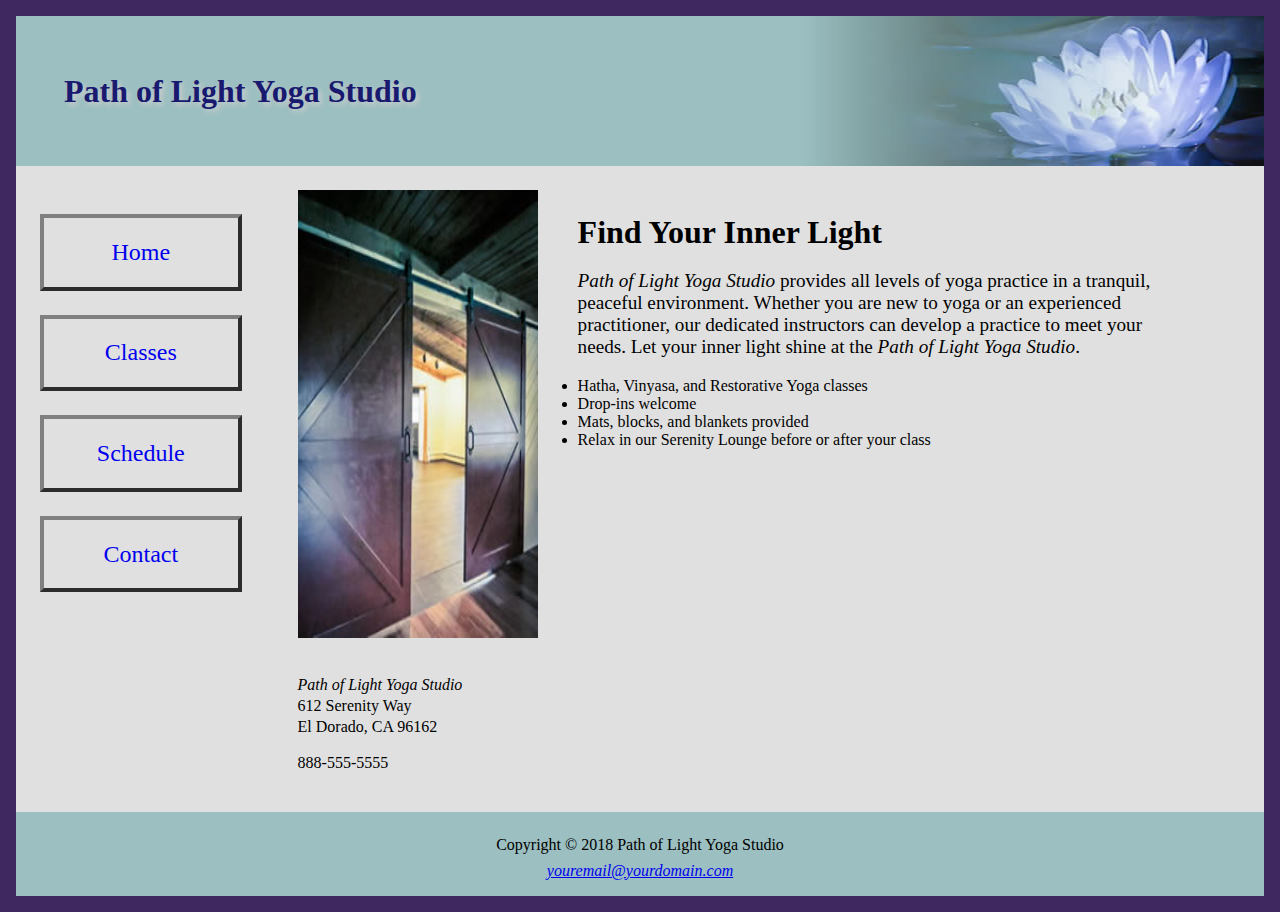
<file: index.html>
<!DOCTYPE html>

<html lang="en">
	<head>
		<meta charset="UTF-8">
		<meta name="author" content="Boris Ruzanov">
		<title>Path of Light Yoga Studio</title>
		<link href="https://fonts.googleapis.com/css2?family=Roboto+Mono:wght@600&display=swap" rel="stylesheet">
		<link rel="stylesheet" href="yoga.css">

	</head>
	<body>
	<div id="wrapper" >
		<!-- BEGIN HEADER -->
		<header>
			<div class="banner">
				<h1>Path of Light Yoga Studio</h1>
			</div>
		</header>
		<!-- END HEADER -->

		<!-- BEGIN MAIN -->
		<main>
			<nav class="sidebar-nav">
				<ul>
					<li>
						<a href="index.html">Home </a>
					</li>
					<li>
						<a href="classes.html">Classes </a>
					</li>
					<li>
						<a href="schedule.html">Schedule </a>
					</li>
					<li>
						<a href="#">Contact </a>
					</li>
				</ul>
			</nav>
			<div class="content">
				<div class="floatleft">
					<img src="./yogadoor2.jpg" alt="yoga door"/>
					<ul class="info clear">
						<li class="studio">
							Path of Light Yoga Studio
						</li>
						<li>
							612 Serenity Way
						</li>
						<li>
							El Dorado, CA 96162
						</li>
					</ul>
					<div class="phone">888-555-5555</div>
				</div>
				<div class="desc">
					<h2>Find Your Inner Light</h2>
					<p>
						<span class="studio">Path of Light Yoga Studio </span> provides all levels of yoga practice
						in a tranquil, peaceful environment. Whether you are new to
						yoga or an experienced practitioner, our dedicated instructors
						can develop a practice to meet your needs. Let your inner light
						shine at the <span class="studio">Path of Light Yoga Studio</span>.
					</p>
					<ul class="benefits">
						<li>Hatha, Vinyasa, and Restorative Yoga classes</li>
						<li>Drop-ins welcome</li>
						<li class="feature">Mats, blocks, and blankets provided</li>
						<li id="feature">Relax in our Serenity Lounge before or after your class</li>
					</ul>
				</div>
			</div>
		</main>
		<!-- END MAIN -->

		<!-- BEGIN FOOTER -->
		<footer>
			<div class="footer-content">
				Copyright © 2018 Path of Light Yoga Studio
			</div>

			<a href="yourmail@domain.com">
				<em>
					youremail@yourdomain.com
				</em>
			</a>
		</footer>
		</div>
	</body>
</html>
</file>
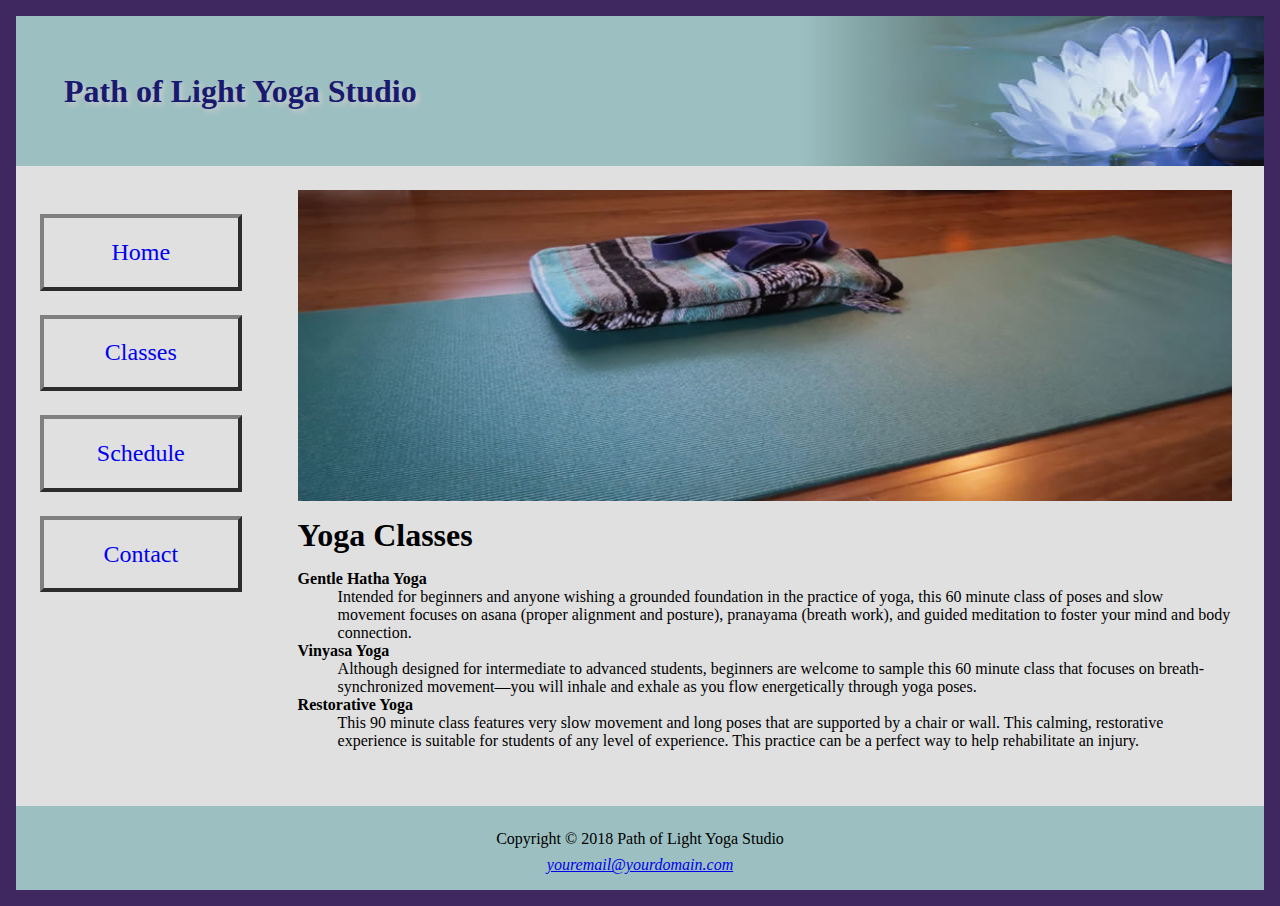
<file: classes.html>
<!DOCTYPE html>

<html lang="en">
	<head>
		<meta charset="UTF-8">
		<meta name="author" content="Boris Ruzanov">
		<title>Path of Light Yoga Studio</title>
		
		<link href="https://fonts.googleapis.com/css2?family=Roboto+Mono:wght@600&display=swap" rel="stylesheet">
		<link rel="stylesheet" href="yoga.css">
		
	</head>
	<body class="classes-page">
		<div id="wrapper">

		<!-- BEGIN HEADER -->
		<header>
			<div class="banner">
				<h1>Path of Light Yoga Studio</h1>
			</div>
		</header>
		<!-- END HEADER -->

		<!-- BEGIN MAIN -->
		<main>
			<nav class="sidebar-nav">
				<ul>
					<li>
						<a href="index.html">Home </a>
					</li>
					<li>
						<a href="classes.html">Classes </a>
					</li>
					<li>
						<a href="schedule.html">Schedule </a>
					</li>
					<li>
						<a href="#">Contact </a>
					</li>
				</ul>
			</nav>
			<div class="content">
				<div class="hero">
					<img width="1200" align="center" src="./yogamat.jpg" alt="yoga door"/>
				</div>
				<div class="desc">
					<h2>Yoga Classes</h2>
				
					<dl>
						<dt>
							<strong>Gentle Hatha Yoga</strong>
						</dt>
						<dd>
							Intended for beginners and anyone wishing a grounded
							foundation in the practice of yoga, this 60 minute class of
							poses and slow movement focuses on asana (proper
							alignment and posture), pranayama (breath work), and
							guided meditation to foster your mind and body
							connection.
						</dd>
						<dt>
							<strong>Vinyasa Yoga</strong>
						</dt>
						<dd>
							Although designed for intermediate to advanced students,
							beginners are welcome to sample this 60 minute class
							that focuses on breath-synchronized movement—you will
							inhale and exhale as you flow energetically through yoga
							poses.
						</dd>
						<dt>
							<strong>Restorative Yoga</strong>
						</dt>
						<dd>
							This 90 minute class features very slow movement and
							long poses that are supported by a chair or wall. This
							calming, restorative experience is suitable for students of
							any level of experience. This practice can be a perfect
							way to help rehabilitate an injury.
						</dd>
					</dl>
				</div>
			</div>
		</main>
		<!-- END MAIN -->

		<!-- BEGIN FOOTER -->
		<footer>
			<div class="footer-content">
				Copyright © 2018 Path of Light Yoga Studio
			</div>
			<a href="yourmail@domain.com">
				<em>
					youremail@yourdomain.com
				</em>
			</a>
		</footer>
		</div>
	</body>
</html>
</file>
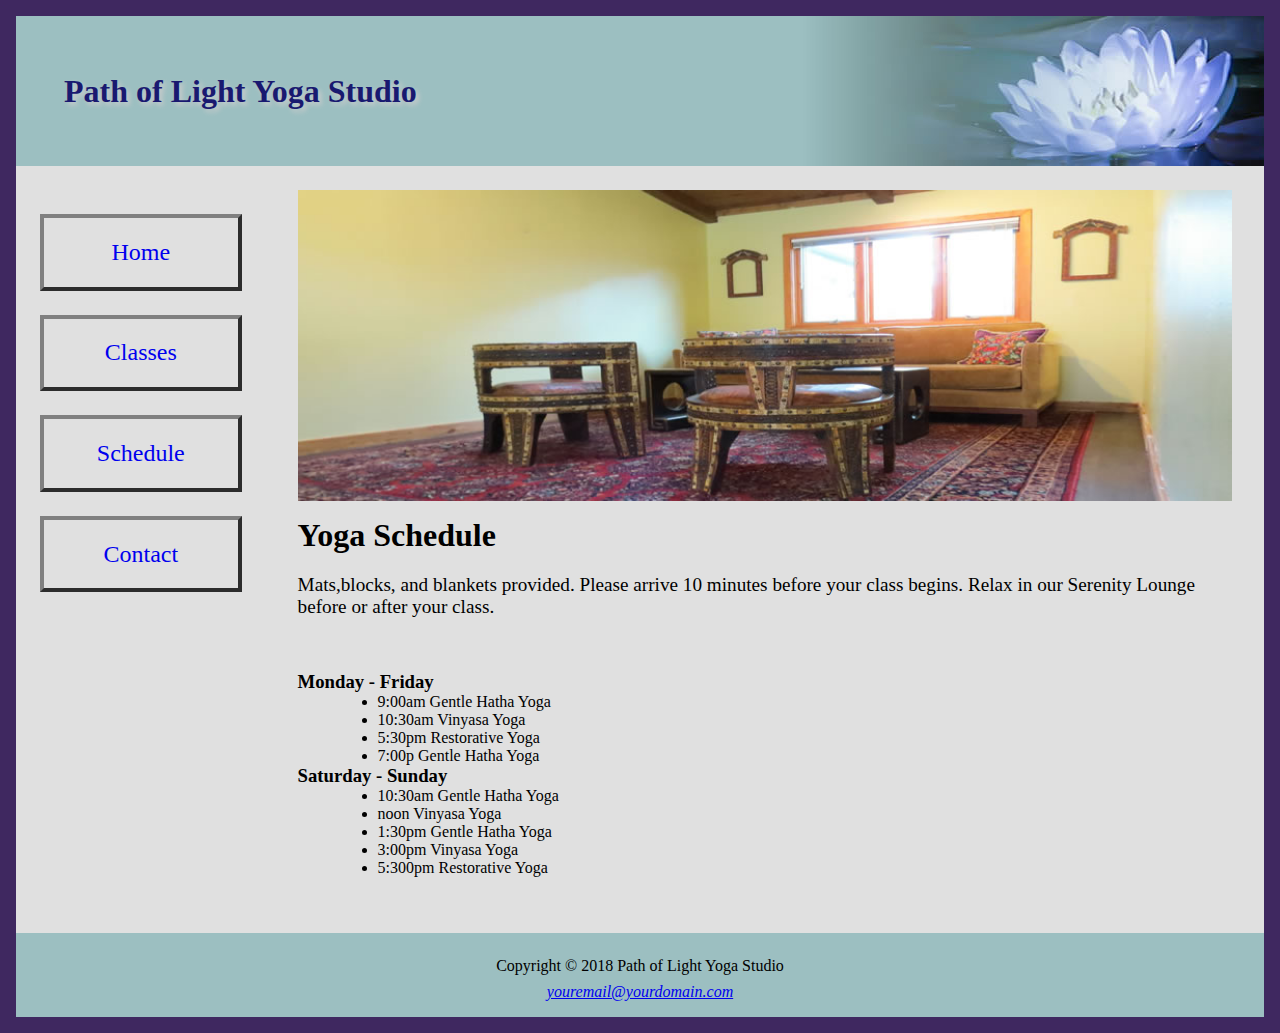
<file: schedule.html>
<!DOCTYPE html>

<html lang="en">
	<head>
		<meta charset="UTF-8">
		<meta name="author" content="Boris Ruzanov">
		<title>Path of Light Yoga Studio</title>
		<link href="https://fonts.googleapis.com/css2?family=Roboto+Mono:wght@600&display=swap" rel="stylesheet">
		<link rel="stylesheet" href="yoga.css">
	</head>
	<body class="schedule-page">
		<div id="wrapper">
			<!-- BEGIN HEADER -->
			<header>
				<div class="banner">
					<h1>Path of Light Yoga Studio</h1>
				</div>
			</header>
			<!-- END HEADER -->

			<!-- BEGIN MAIN -->
			<main>
				<nav class="sidebar-nav">
					<ul>
						<li><a href="index.html">Home </a> </li>
						<li><a href="classes.html">Classes </a> </li>
						<li><a href="schedule.html">Schedule </a> </li>
						<li><a href="#">Contact </a> </li>
					</ul>
				</nav>

				<div class="content">
					<div class="hero">
						<img align="center" src="./yogalounge.jpg" alt="yoga lounge"/>
					</div>
					<div class="desc">
						<h2>Yoga Schedule</h2>
						<p>Mats,blocks, and blankets provided. Please arrive 10 minutes before your class begins. Relax in our Serenity Lounge before or after your class. </p>
					<br>
					<dl>
						<dt><h3>Monday - Friday</h3></dt>
						<dd>
							<ul>
								<li>9:00am Gentle Hatha Yoga</li>
								<li>10:30am Vinyasa Yoga</li>
								<li>5:30pm Restorative Yoga</li>
								<li>7:00p Gentle Hatha Yoga</li>
							</ul>
						</dd>
						<dt><h3>Saturday - Sunday</h3></dt>
						<dd>
							<ul>
								<li>10:30am Gentle Hatha Yoga</li>
								<li>noon Vinyasa Yoga</li>
								<li>1:30pm Gentle Hatha Yoga</li>
								<li>3:00pm Vinyasa Yoga</li>
								<li>5:300pm Restorative Yoga</li>
							</ul>
						</dd>
					</dl>
				</div>
				</div>
			</main>
			<!-- END MAIN -->

			<!-- BEGIN FOOTER -->
			<footer>
				<div class="footer-content">
					Copyright © 2018 Path of Light Yoga Studio
				</div>
				
				<a href="yourmail@domain.com">
					<em>
						youremail@yourdomain.com
					</em>
				</a>
			</footer>
			<!-- END FOOTER -->
		</div>
	</body>
</html>
</file>
<file: yoga.css>
/* GOLOBAL STYLES */
* {
	box-sizing: border-box;
}

html {
	margin: 0
}

header, nav, main, footer {
	display:block;
}

h1, h2, h3 {
	margin: 0;
}

a {
	text-decoration: none;
}

a:visited {
	color: inherit;

}

body {
	margin: 0;
    min-height: 100vh;
	padding: 1rem;
	background-color: #3F2860;
	position: relative;
}


/* HEADER STYLES */
header .banner {
	background-color: #9CBFC1;
	color: #E6E6FA;
	font-family: Georgia, "Times New Roman", serif;
	text-indent: 1em;
	text-shadow: 3px 3px 5px #CCCCCC;
	background-image: url(lilyheader.jpg);
	background-repeat: no-repeat;
	background-position: right;
	height:150px;
	display: flex;
	align-items: center;
	padding-left: 2rem;
}

header .banner h1 {
	color: #191970;
	text-shadow: 3px 3px 5px #CCCCCC;
}

header nav {
	font-weight: bold;
	font-size: 1.25em;
	word-spacing: 1em;
	float: left;
	width: 160px;
}

/* MAIN STYLES */
main {
	background-color: #e0e0e0;
	/* height: 56vh; */
	overflow: hidden;
	display: flex;
}

main .sidebar-nav {
	flex: 1;
	flex-basis: 20%;
	max-width: 20%;
	padding: 1.5rem;
}

main .sidebar-nav ul {
	list-style: none;
	padding: 0;
	margin: 0;
}

main .sidebar-nav ul li {
	margin: 1.5rem 0;
}

main .sidebar-nav ul li a {
	display: block;
    padding: 1.3rem;
    text-align: center;
	font-size: 1.5rem;
	border: 0.3rem outset gray;
}

main .sidebar-nav ul li a:hover {
	color: #A26100;
	border: 0.3rem inset #333333!important;
}

main .content {
	flex: 1;
	padding: 1.5rem 2rem;
	display: flex;
}

main .desc {
	padding: 1.5rem 2.5rem;
}

main .desc h2 {
	font-size: 2em;
}

main .desc p {
	font-size: 1.2em;
}

main .desc .benefits {
	padding: 0;
}

main .desc .contact-info {
	list-style: none;
	padding: 0;
}

main .floatleft img {
	margin-bottom: 2rem;
	height: 28rem;
    width: 15rem;
}

main .floatleft ul.info {
	list-style: none;
	padding: 0;
	margin: 0;
}

main .floatleft ul.info li {
	padding: 0.1rem 0;
}

main .floatleft .phone {
	margin: 1rem 0;
}
/* Classes Page Main Style */
.classes-page main .content {
	display: flex;
	flex-direction: column;
}

main .content .hero img {
	width: 100%;
}

.classes-page main .content .desc {
	padding: 1rem 0;
}

/* Schedule Page Style */
.schedule-page main .content {
	display: flex;
	flex-direction: column;
}
.schedule-page main .content .desc {
	padding: 1rem 0;
}



/* FOOTER STYLES */
footer {
	background-color: #9cbfc1;
	min-height: 3em;
	width: 100%;
	position: relative;
	display: flex;
	justify-content: center;
	align-items: center;
	flex-direction: column;
	padding: 1em;
}

footer .footer-content {
	padding: 0.5em 0;
}

footer  a {
	text-decoration: underline;
}


.studio {
	font-style: italic;
}

.clear {
	clear:both;
}

#wrapper {
	display: flex;
	flex-direction: column;
	background-color:#F5F5F5;
	/* min-width:1200px;
	max-width:1480px; */
	margin-left: auto;
	margin-right: auto;
	width: 100%;
}

#picture {
	height:280px;
	width:230px;
	display: inline-block;
}
</file>
